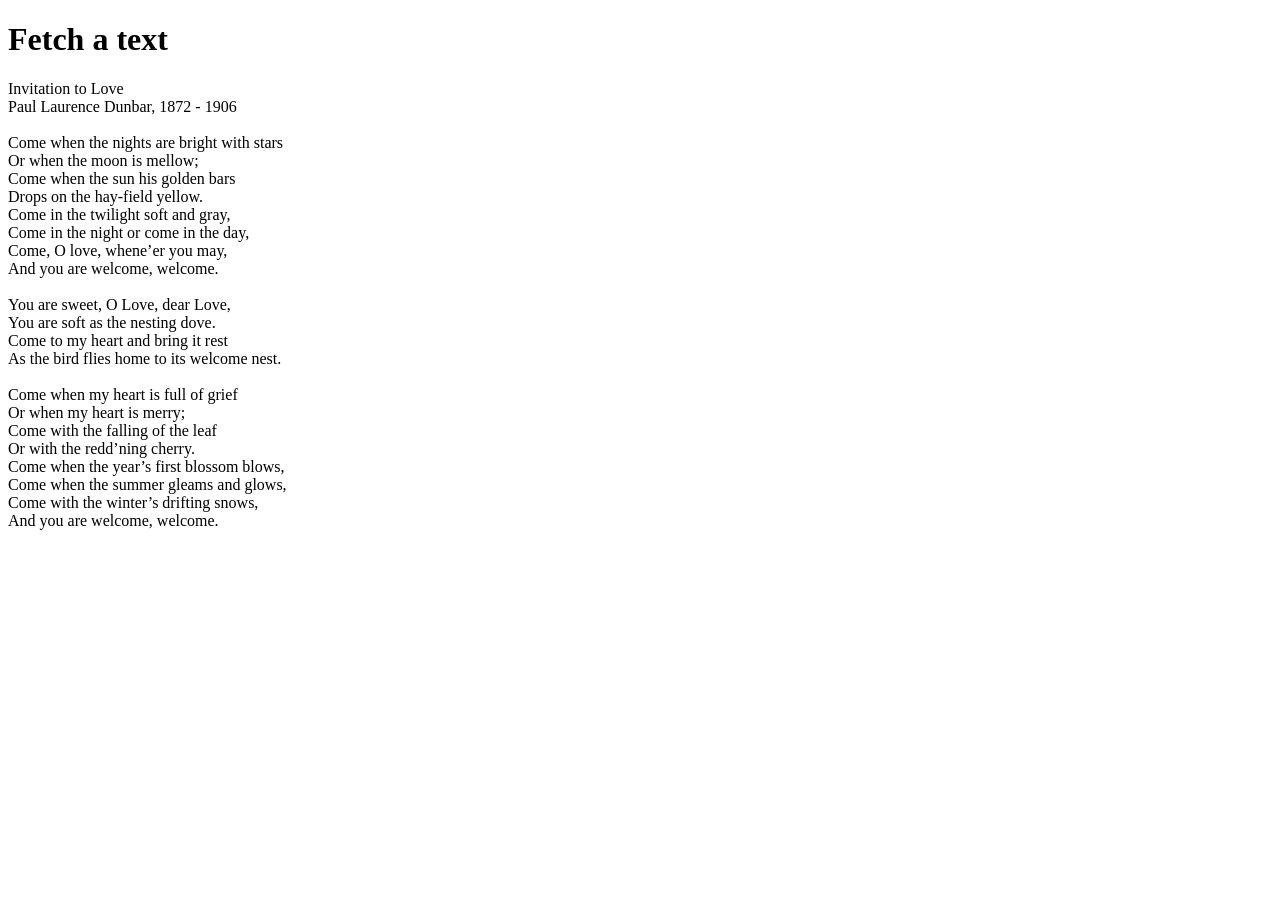
<file: 01.JavaScript/Data & APIs/01.Fetch/01.2 Fetch_Text.html>
<!DOCTYPE html>
<html lang="en">
<head>
    <meta charset="UTF-8">
    <meta http-equiv="X-UA-Compatible" content="IE=edge">
    <meta name="viewport" content="width=device-width, initial-scale=1.0">
    <title>Fetch a text</title>
</head>
<body>
    <h1>Fetch a text</h1>
    <p id="poem" style="text-align: justify;"></p>
    <script>
        console.log('Fetch a text');

        async function fetch_text(){
            const response =await fetch('sources/poem.txt');
            const text = await response.text();
            document.getElementById('poem').innerText = text;
        }

        fetch_text()
            .then(()=>{
                console.log('All works fine');
            })
            .catch(error =>{
                console.log('An error ocurred');
                console.log(error);
            });
    </script>
</body>
</html>
</file>
